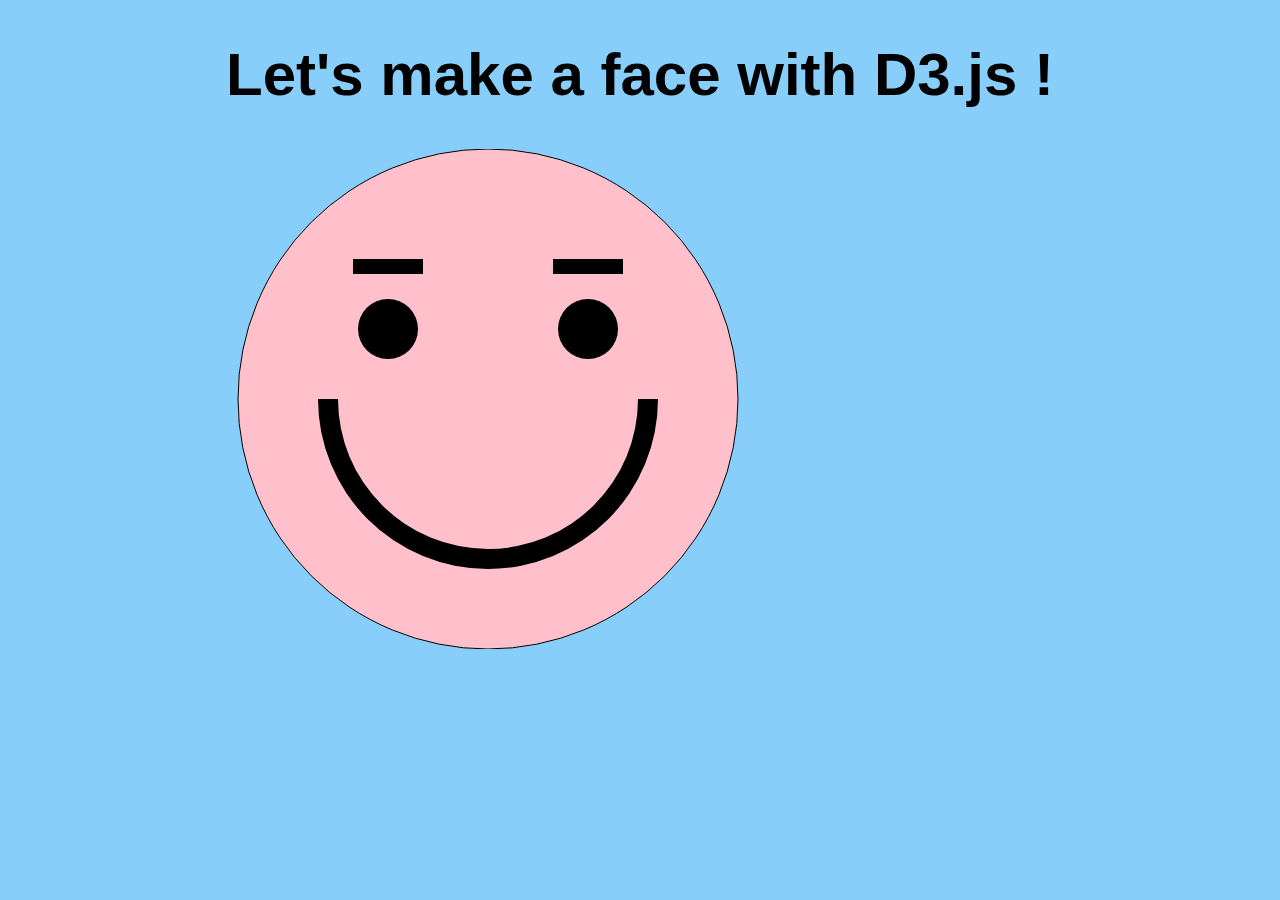
<file: Practise/Ex1 - Smiling face with D3/index.html>
<!DOCTYPE html>
<html lang="en">
<head>
  <meta charset="UTF-8">
  <meta name="viewport" content="width=device-width, initial-scale=1.0">
  <title>Malaria World Map</title>
  <link rel="stylesheet" href="style.css">
</head>

<body>
  <h1>Let's make a face with D3.js !</h1>
  <svg width='960' height='500'></svg>

  <script src=d3.js></script>
  <script src='index.js'> </script>
</body>
</html>
</file>
<file: Practise/Ex1 - Smiling face with D3/style.css>
body {
  background-color : #87CEFA ;
 }

h1 {
  text-align:center;
  font-size: 60px;  
  font-family: 'Shift', sans-serif;
  font-weight: bold;
}
</file>
